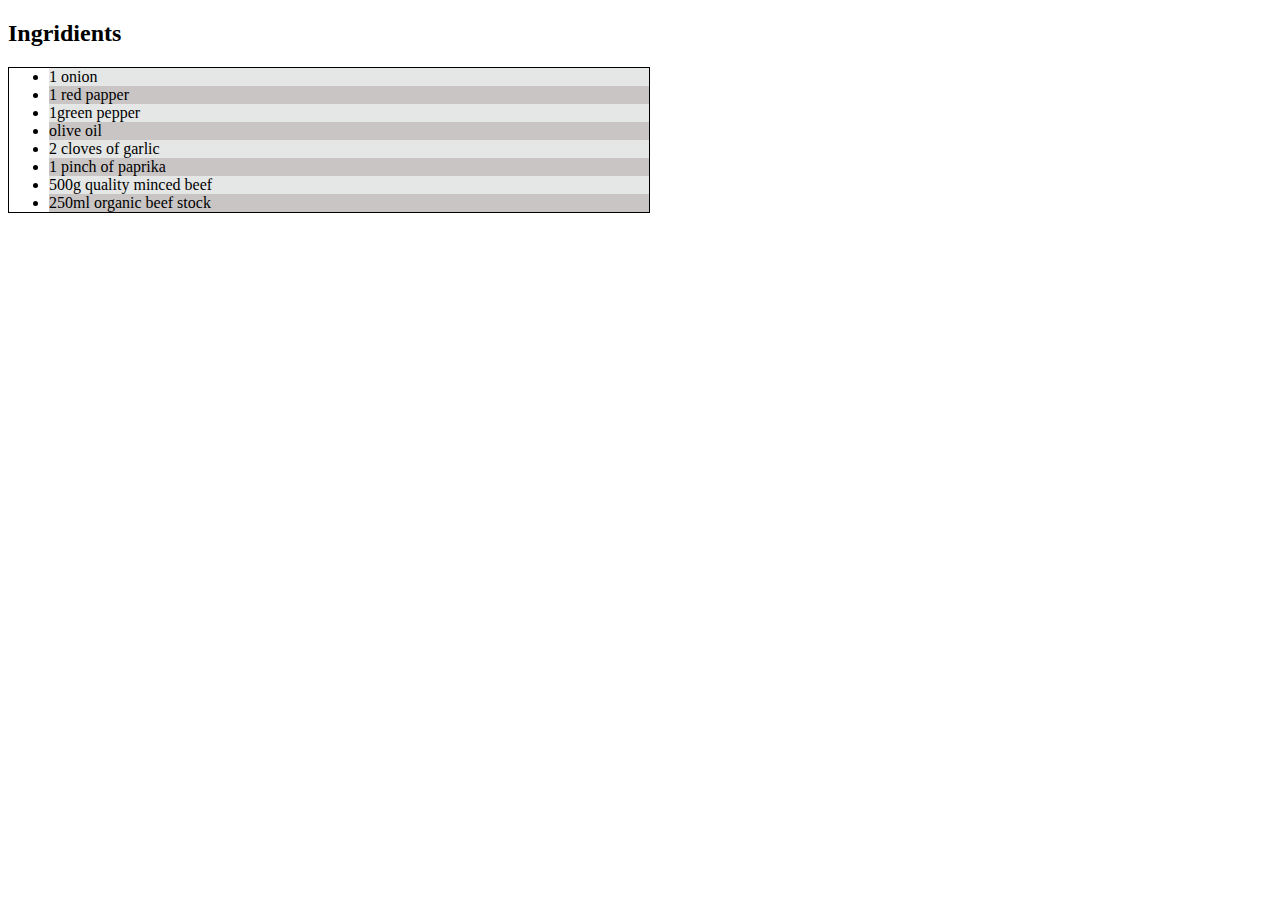
<file: 3/index.html>
<!DOCTYPE html>
<html>
    <head>
        <title> namu darbai</title>
        <link rel="stylesheet" type="text/css" href="style.css">
    </head>
    <body>
        <h2>Ingridients</h2>
        <ul>
            <li class="even">1 onion</li>
            <li>1 red papper</li>
            <li class="even">1green pepper</li>
            <li>olive oil</li>
            <li class="even">2 cloves of garlic</li>
            <li>1 pinch of paprika</li>
            <li class="even">500g quality minced beef</li>
            <li>250ml organic beef stock</li>
        </ul>
    </body>
</html>
</file>
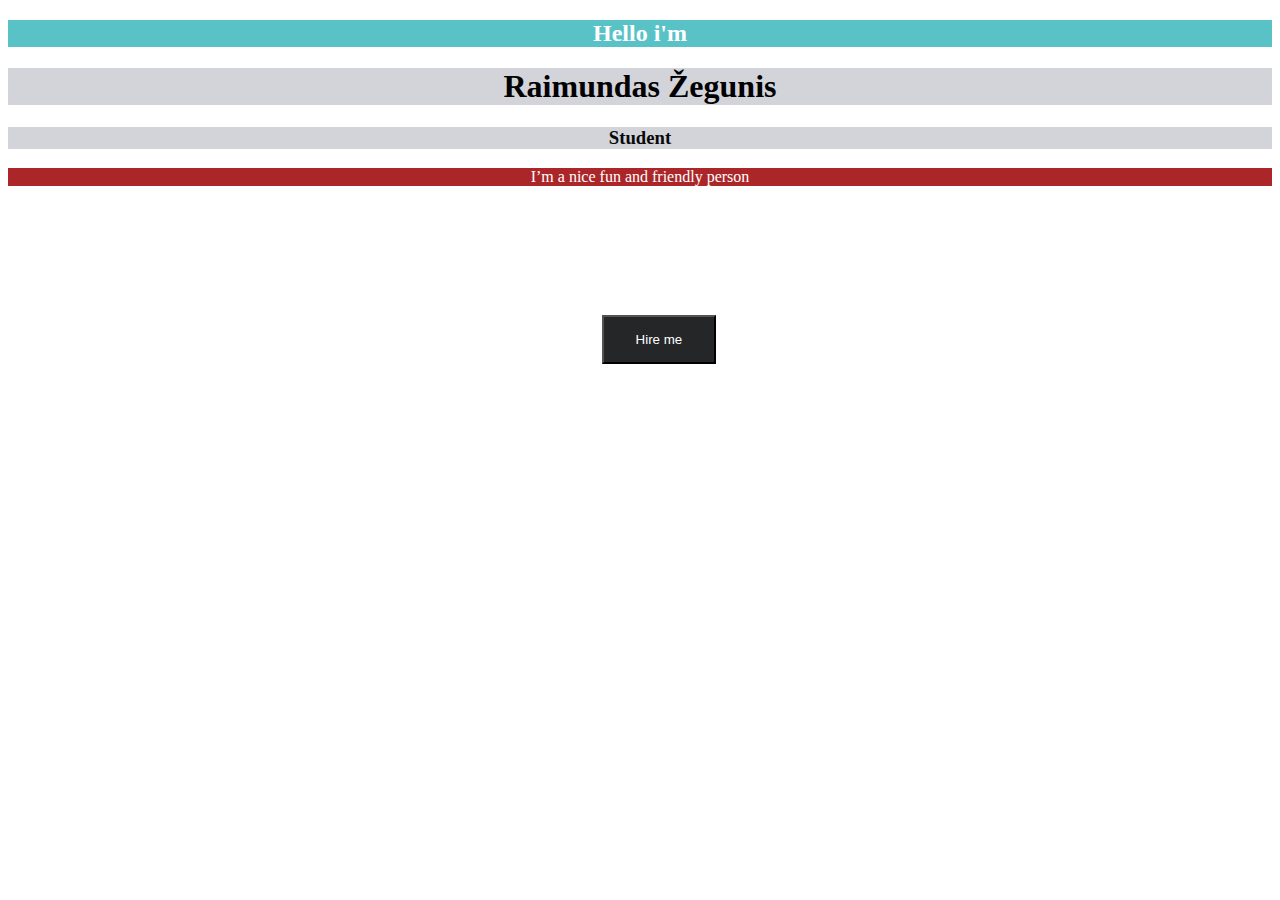
<file: 1/abautme.html>
<!DOCTYPE html>
<html>
    <head>
        <title>Citatos2</title>
        <link rel="stylesheet" type="text/css" href="style.css">
    </head>
    <body>
        <h2>Hello i'm</h2>
        <h1>Raimundas Žegunis</h1>
        <h3>Student</h3>
        <p>I’m a nice fun and friendly person</p>
        <button class="savebutton">Hire me</button>
    </body>
</html>
</file>
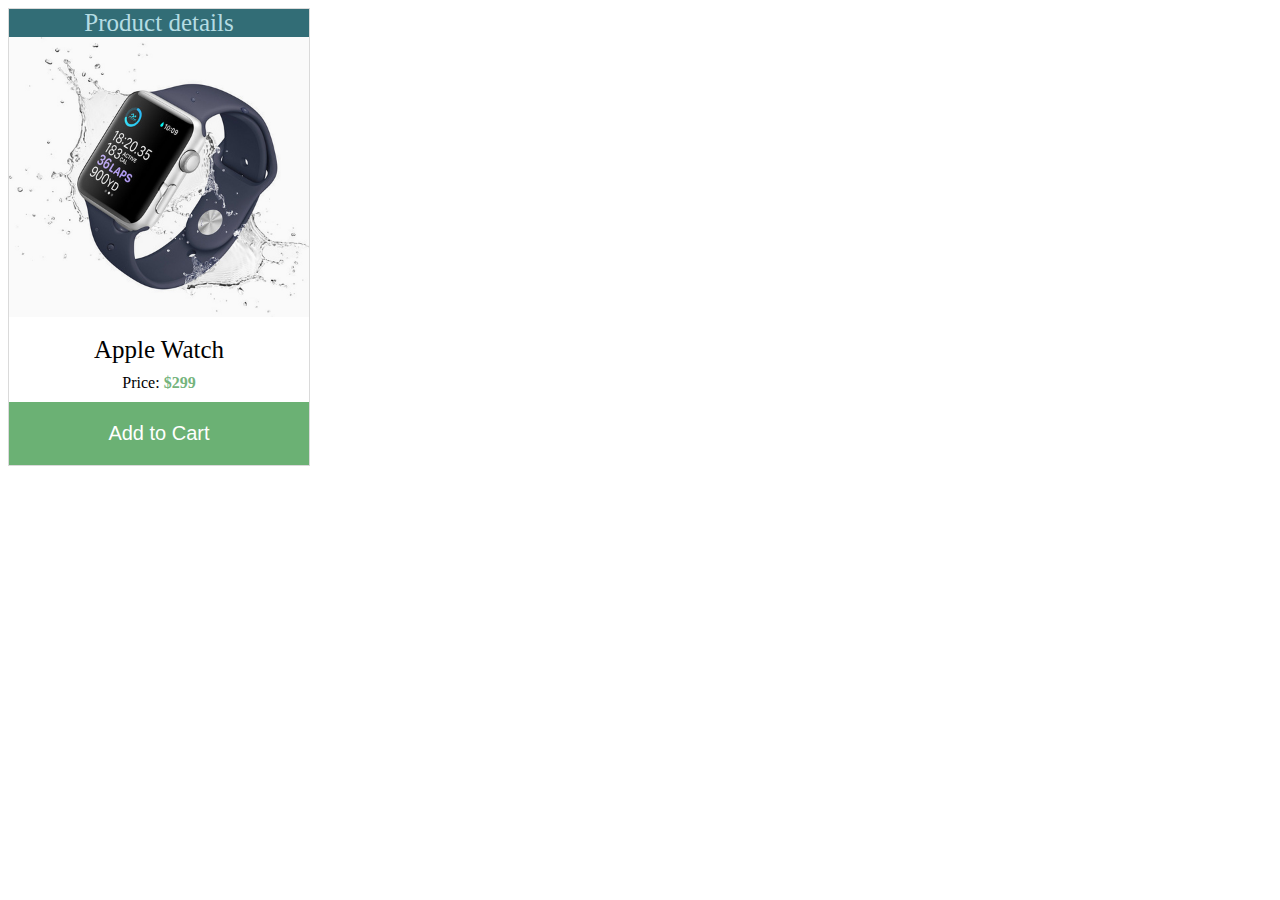
<file: 2/Laikrodis.html>
<!DOCTYPE html>
<html>
    <head>
        <title>Pardotuve</title>
        <link rel="stylesheet" type="text/css" href="style.css">
    </head>
    <body>
        <div id="main">
            <div class="header" style="margin-top: 0">Product details</div>
            <img style="margin-top: 0" src="laikrodis.jpg" alt="Laikrodis">
            <div class="product">Apple Watch</div>
            <div class="price">
                Price: <span class="Kaina" >$299</span>
            </div>
            <button class="AddToCart"> Add to Cart</button>
        </div>
    </body>
</html>
</file>
<file: 3/style.css>
li{
    background-color: #cac5c5;
}
ul{
    border: 1px solid;
    width: 600px;
    height: auto;
  
   }
.even{
    background-color: #e5e7e6;
}
</file>
<file: 1/style.css>
body
h2{
    background-color: #58c2c7;
    color: white;
    text-align: center
}
h1{
    background-color: #d3d4d9;
    color: #010101;
    text-align: center
}
h3{
    background-color: #d3d4d9;
    color: #090909;
    text-align: center
}
p{
    background-color: #ab2629;
    color: white;
    text-align: center
  
}
button{
    padding: 15px 32px;
    margin: 0;
    position: absolute;
    top: 35%;
    left: 47%
}
button:hover{
    box-shadow: 5px 5px rgb(226, 223, 53), 10px 10px rgb(24, 177, 4), 15px 15px rgb(218, 52, 52);
    background-color:rgb(250, 242, 242) ;
    color: black;
}
.savebutton{
    background-color: #252627;
    color: white;
}
</file>
<file: 2/style.css>
#main{
    width: 300px;
    text-align: center;
    border: 1px solid #dadada;
}
#main > * {
    margin-top: 10px;
}
.header {
    background-color: #326d76;
    color: #b4dce3;
    text-align: center;
    font-size: 25px;
}
img {
    margin: 5px;
    margin-left: 0;
    width: 300px;
}
.product {
    font-size: 25px;
}
.Kaina {
    font-weight: 700;
    color: #75b47d;
}
.AddToCart {
    background-color: #6bb174;
    border: 0px;
    width: 100%;
    padding: 20px;
    font-size: 20px;
    color: white;
}
.AddToCart:hover{
    box-shadow: 10px 10px 10px black;
background-color: indigo;
   }
</file>
